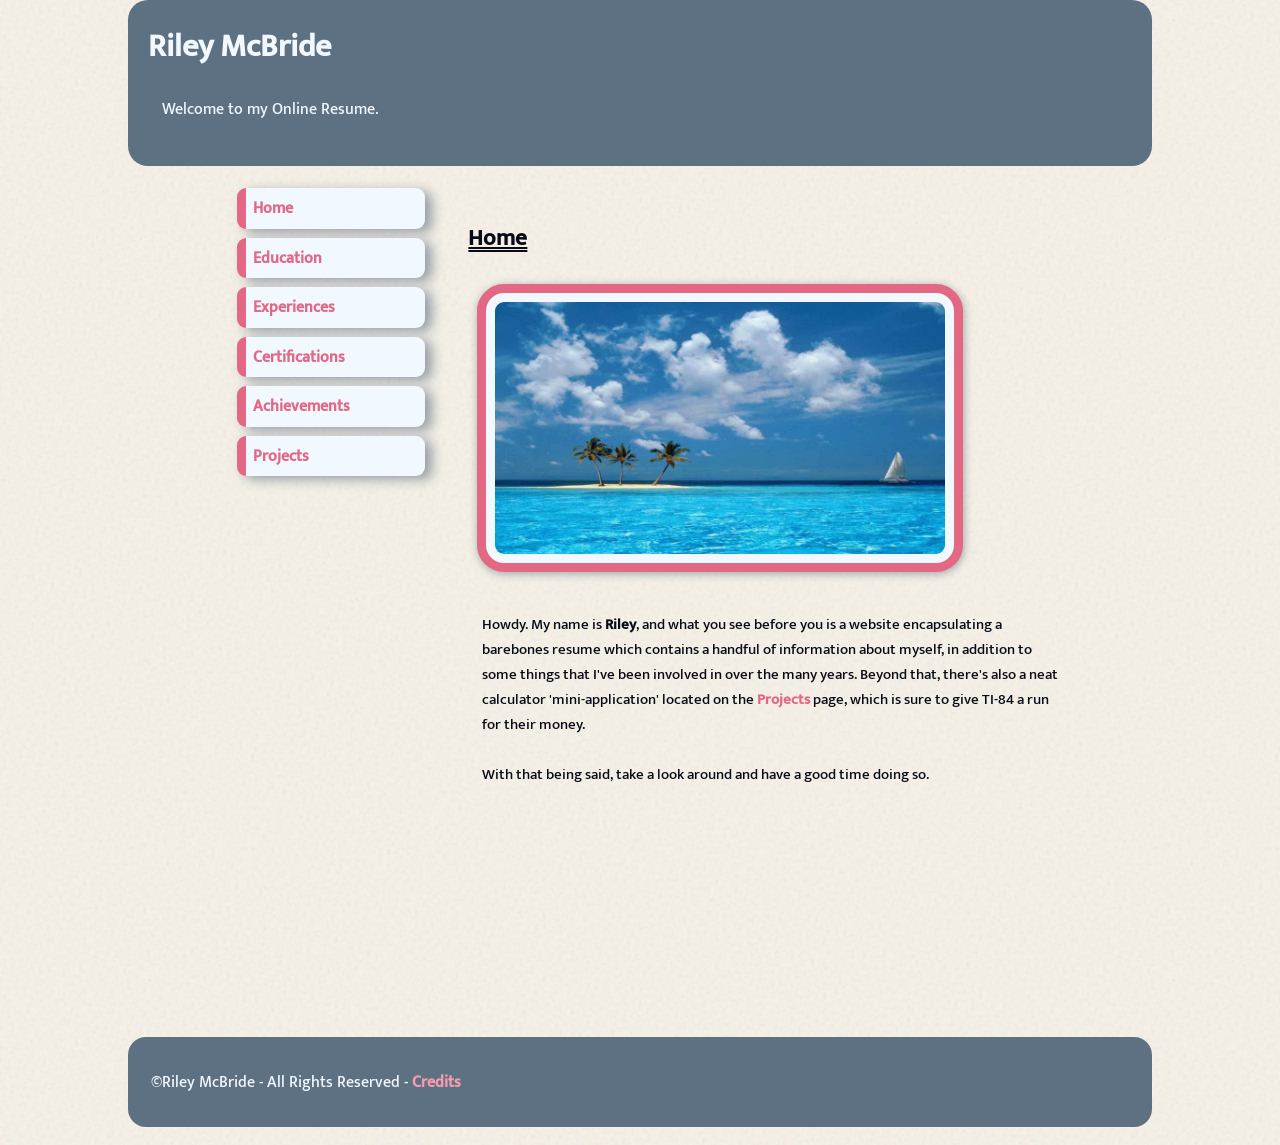
<file: index.html>
<!DOCTYPE html>
<html lang="en">
    <head>
        <meta charset="UTF-8">
        <link href="styles.css" rel="stylesheet">
        <title>Home | Riley's Resume</title>
    </head>
    <body>

        <div id="page-wrapper">
        
            <header>
                <h1>
                    Riley McBride
                </h1>
                <p>
                    Welcome to my Online Resume.
                </p>
            </header>

            <div id="container">
                <nav>
                    <ul>
                        <li><a href="index.html">Home</a></li>
                        <li><a href="education.html">Education</a></li>
                        <li><a href="experiences.html">Experiences</a></li>
                        <li><a href="certifications.html">Certifications</a></li>
                        <li><a href="achievements.html">Achievements</a></li>
                        <li><a href="projects.html">Projects</a></li>
                    </ul>
                </nav>
                <main>
                    <h2>
                        Home
                    </h2>
                    <img src=src/me.png alt="a copyright-free ocean view"/>
                    <p>
                        Howdy. My name is <strong>Riley</strong>, and what you see before you is a website 
                        encapsulating a barebones resume which contains a handful of information about myself, 
                        in addition to some things that I've been involved in over the many years. Beyond that, 
                        there's also a neat calculator 'mini-application' located on the <a href="projects.html">Projects</a> 
                        page, which is sure to give TI-84 a run for their money.<br><br>
                        With that being said, take a look around and have a good time doing so.
                    </p>
                </main>
            </div>

            <footer>
                <p>
                    &#169;Riley McBride - All Rights Reserved - <a href="">Credits</a>
                </p>
            </footer>
        
        </div>
    </body>
</html>
</file>
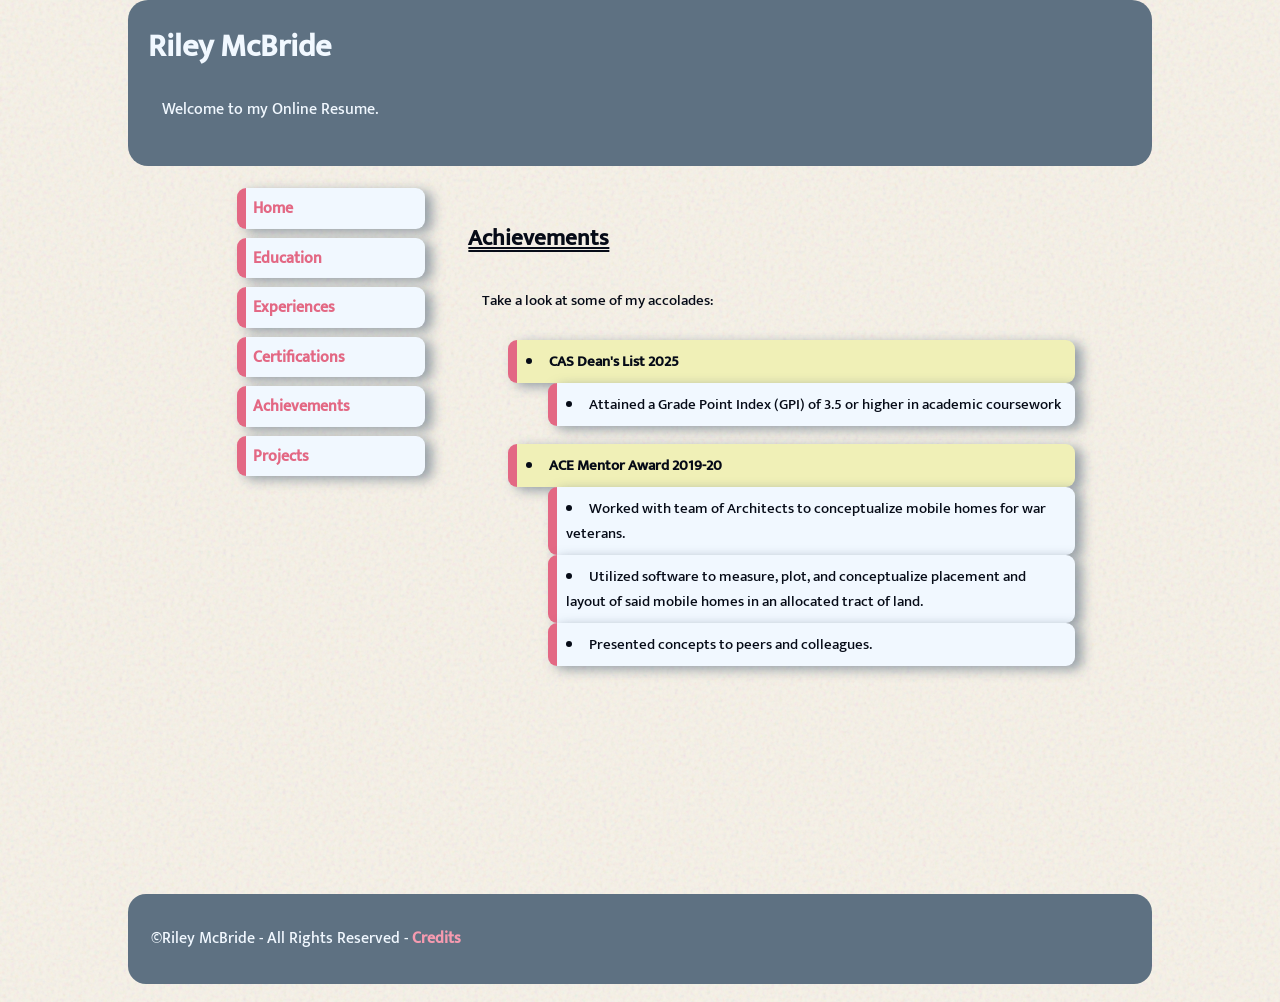
<file: achievements.html>
<!DOCTYPE html>
<html lang="en">
    <head>
        <meta charset="UTF-8">
        <link rel="stylesheet" href="styles.css">
        <title>Achievements | Riley's Resume</title>
    </head>
    <body>

        <div id="page-wrapper">

            <header>
                <h1>
                    Riley McBride
                </h1>
                <p>
                    Welcome to my Online Resume.
                </p>
            </header>

            <div id="container">

                <nav>
                    <ul>
                        <li><a href="index.html">Home</a></li>
                        <li><a href="education.html">Education</a></li>
                        <li><a href="experiences.html">Experiences</a></li>
                        <li><a href="certifications.html">Certifications</a></li>
                        <li><a href="achievements.html">Achievements</a></li>
                        <li><a href="projects.html">Projects</a></li>
                    </ul>
                </nav>
                <main>
                    <h2>
                        Achievements
                    </h2>
                    <p>Take a look at some of my accolades:</p>
                    <ul>
                        <li class="top-item">CAS Dean's List 2025</li>
                        <ul>
                            <li>Attained a Grade Point Index (GPI) of 3.5 or higher in academic coursework</li>
                        </ul>
                    </ul>
                    <ul>
                        <li class="top-item">ACE Mentor Award 2019-20</li>
                        <ul>
                            <li>Worked with team of Architects to conceptualize mobile homes for war veterans.</li>
                            <li>Utilized software to measure, plot, and conceptualize placement and layout of said mobile homes in an allocated tract of land.</li>
                            <li>Presented concepts to peers and colleagues.</li>
                        </ul>
                    </ul>
                </main>

            </div>

            <footer>
                <p>
                    &#169;Riley McBride - All Rights Reserved - <a href="">Credits</a>
                </p>
            </footer>

        </div>

    </body>
</html>
</file>
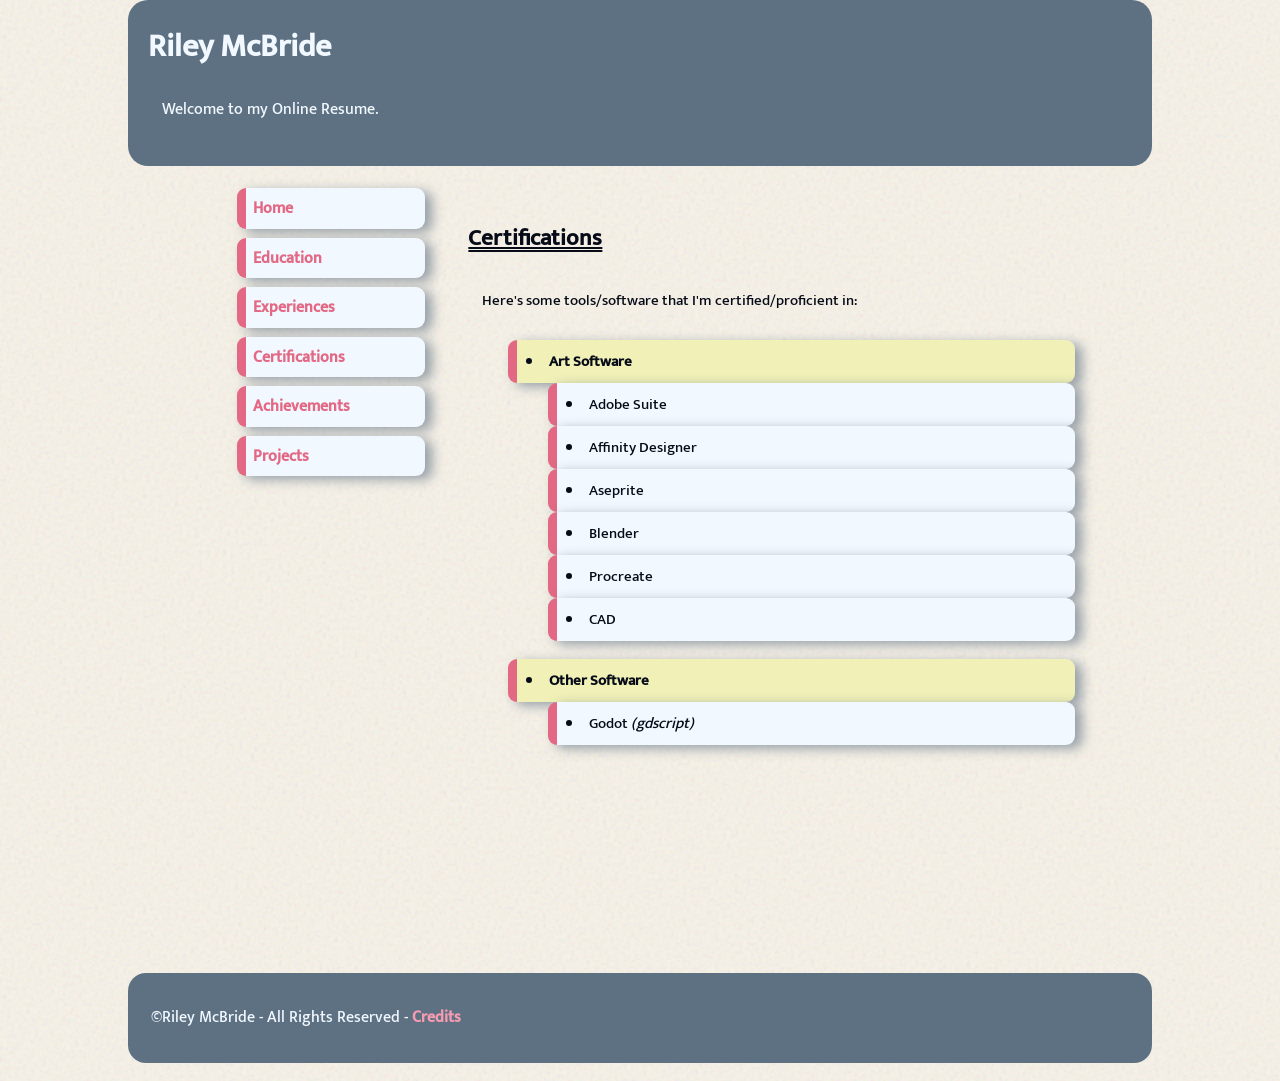
<file: certifications.html>
<!DOCTYPE html>
<html lang="en">
    <head>
        <meta charset="UTF-8">
        <link rel="stylesheet" href="styles.css">
        <title>Certifications | Riley's Resume</title>
    </head>
    <body>

        <div id="page-wrapper">

            <header>
                <h1>
                    Riley McBride
                </h1>
                <p>
                    Welcome to my Online Resume.
                </p>
            </header>

            <div id="container">

            <nav>
                <ul>
                    <li><a href="index.html">Home</a></li>
                    <li><a href="education.html">Education</a></li>
                    <li><a href="experiences.html">Experiences</a></li>
                    <li><a href="certifications.html">Certifications</a></li>
                    <li><a href="achievements.html">Achievements</a></li>
                    <li><a href="projects.html">Projects</a></li>
                </ul>
            </nav>

            <main>
                <h2>
                    Certifications
                </h2>
                <p>Here's some tools/software that I'm certified/proficient in:</p>
                <ul>
                    <li class="top-item">Art Software</li>
                    <ul>
                        <li>Adobe Suite</li>
                        <li>Affinity Designer</li>
                        <li>Aseprite</li>
                        <li>Blender</li>
                        <li>Procreate</li>
                        <li>CAD</li>
                    </ul>
                </ul>
                <ul>
                    <li class="top-item">Other Software</li>
                    <ul>
                        <li>Godot <i>(gdscript)</i></li>
                </ul>
            </main>

        </div>
            <footer>
                <p>
                    &#169;Riley McBride - All Rights Reserved - <a href="">Credits</a>
                </p>
            </footer>
        </div>
    </body>
</html>
</file>
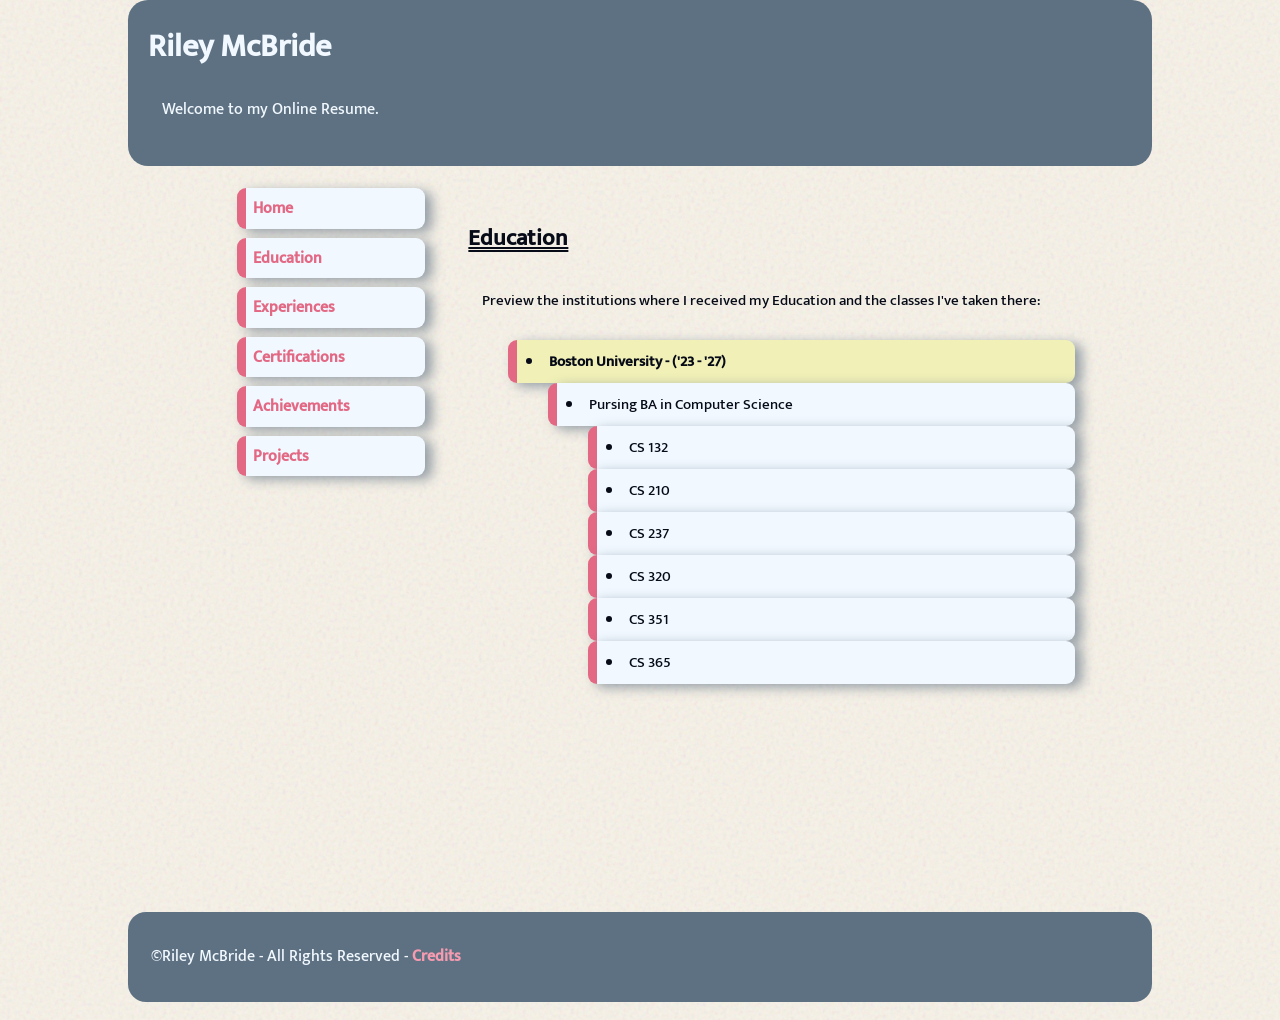
<file: education.html>
<!DOCTYPE html>
<html lang="en">
    <head>
        <meta charset="UTF-8">
        <link rel="stylesheet" href="styles.css">
        <title>Education | Riley's Resume</title>
    </head>
    <body>

        <div id="page-wrapper">

            <header>
                <h1>
                    Riley McBride
                </h1>
                <p>
                    Welcome to my Online Resume.
                </p>
            </header>

            <div id="container">

                <nav>
                    <ul>
                        <li><a href="index.html">Home</a></li>
                        <li><a href="education.html">Education</a></li>
                        <li><a href="experiences.html">Experiences</a></li>
                        <li><a href="certifications.html">Certifications</a></li>
                        <li><a href="achievements.html">Achievements</a></li>
                        <li><a href="projects.html">Projects</a></li>
                    </ul>
                </nav>
                <main>
                    <h2>
                        Education
                    </h2>
                    <p>Preview the institutions where I received my Education and the classes I've taken there:</p>
                    <ul>
                        <li class="top-item">Boston University - ('23 - '27)</li>
                        <ul>
                            <li>Pursing BA in Computer Science</li>
                            <ul>
                                <li>CS 132</li>
                                <li>CS 210</li>
                                <li>CS 237</li>
                                <li>CS 320</li>
                                <li>CS 351</li>
                                <li>CS 365</li>
                            </ul>
                        </ul>
                    </ul>
                </main>

            </div>

            <footer>
                <p>
                    &#169;Riley McBride - All Rights Reserved - <a href="">Credits</a>
                </p>
            </footer>

        </div>

    </body>
</html>
</file>
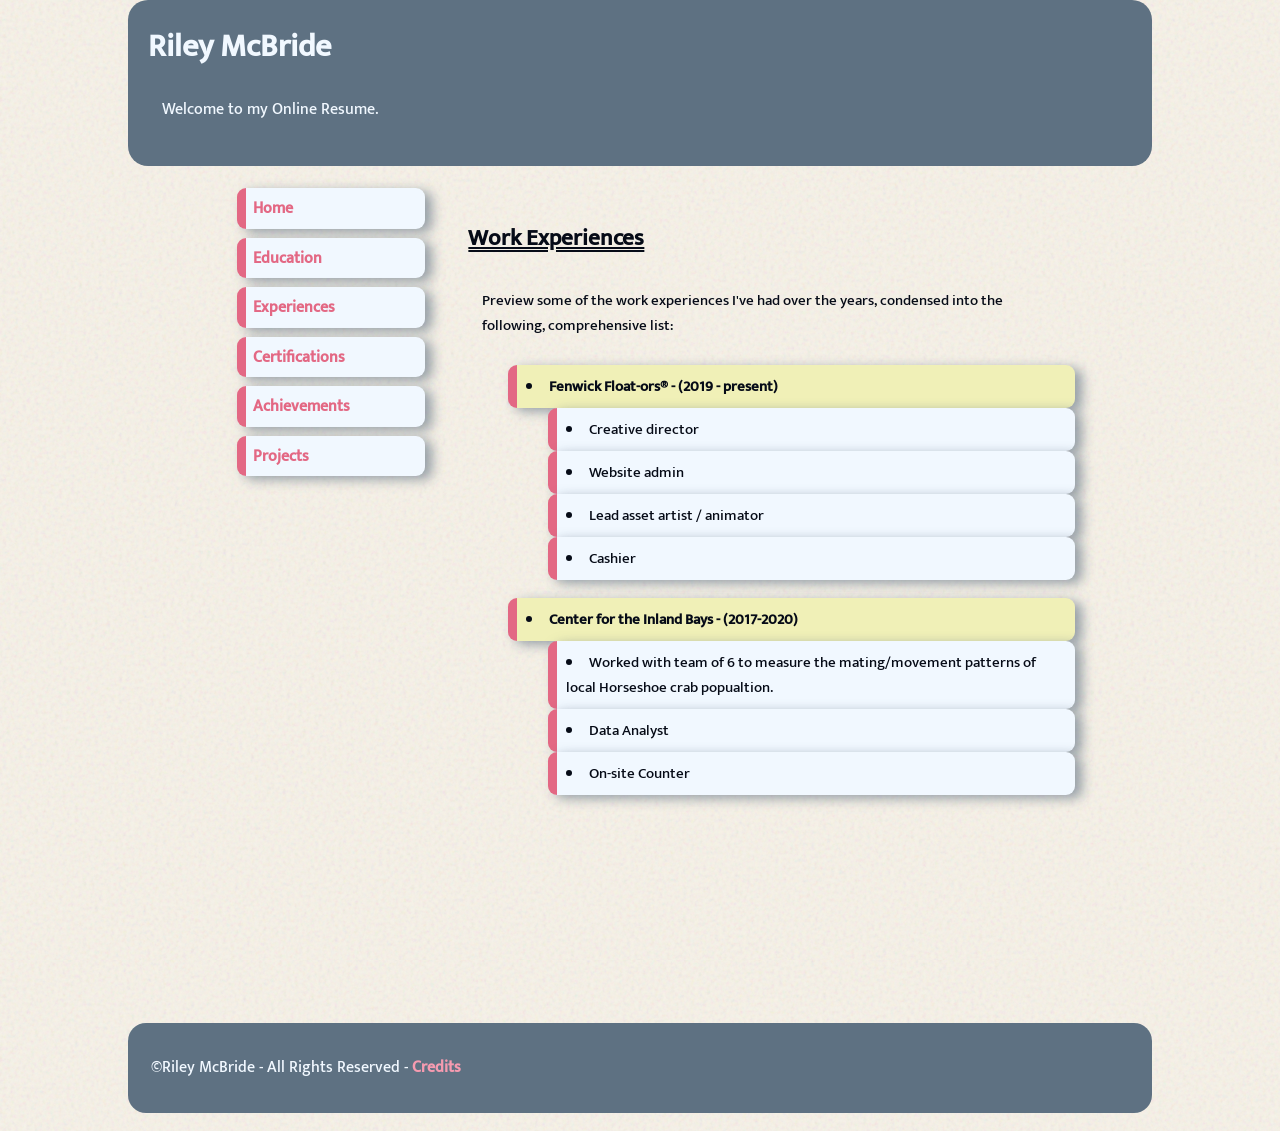
<file: experiences.html>
<!DOCTYPE html>
<html lang="en">
    <head>
        <meta charset="UTF-8">
        <link rel="stylesheet" href="styles.css">
        <title>Experiences | Riley's Resume</title>
    </head>
    <body>

        <div id="page-wrapper">

            <header>
                <h1>
                    Riley McBride
                </h1>
                <p>
                    Welcome to my Online Resume.
                </p>
            </header>

                <div id="container">

                    <nav>
                        <ul>
                            <li><a href="index.html">Home</a></li>
                            <li><a href="education.html">Education</a></li>
                            <li><a href="experiences.html">Experiences</a></li>
                            <li><a href="certifications.html">Certifications</a></li>
                            <li><a href="achievements.html">Achievements</a></li>
                            <li><a href="projects.html">Projects</a></li>
                        </ul>
                    </nav>

                    <main>
                        <h2>
                            Work Experiences
                        </h2>
                        <p>Preview some of the work experiences I've had over the years, condensed into the following, comprehensive list:</p>
                        <ul>
                            <li class="top-item">Fenwick Float-ors® - (2019 - present)</li>
                            <ul>
                                <li>Creative director</li>
                                <li>Website admin</li>
                                <li>Lead asset artist / animator</li>
                                <li>Cashier</li>
                            </ul>
                            <li class="top-item">Center for the Inland Bays - (2017-2020)</li>
                            <ul>
                                <li>Worked with team of 6 to measure the mating/movement patterns of local Horseshoe crab popualtion.</li>
                                <li>Data Analyst</li>
                                <li>On-site Counter</li>
                            </ul>
                        </ul>
                    </main>

                </div>

            <footer>
                <p>
                    &#169;Riley McBride - All Rights Reserved - <a href="">Credits</a>
                </p>
            </footer>

        </div>

    </body>
</html>
</file>
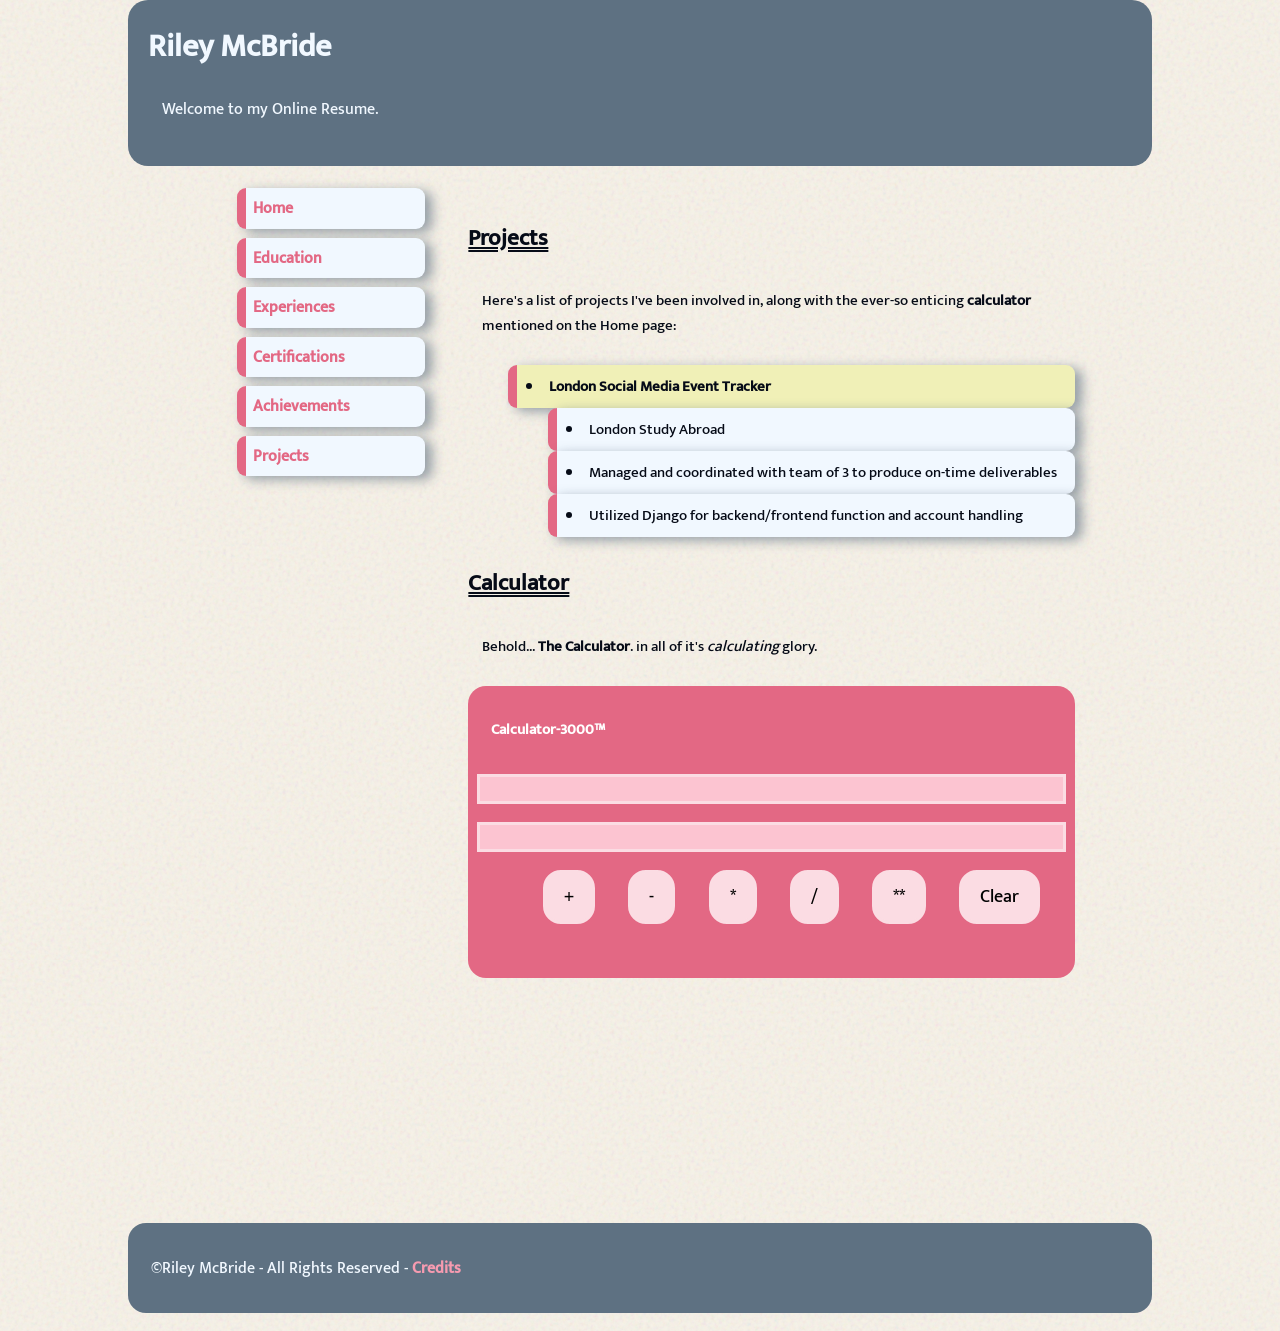
<file: projects.html>
<!DOCTYPE html>
<html lang="en">
    <head>
        <meta charset="UTF-8">
        <link rel="stylesheet" href="styles.css">
        <title>Projects | Riley's Resume</title>
    </head>
    <body>
        <div id="page-wrapper">
        <header>
            <h1>
                Riley McBride
            </h1>
            <p>
                Welcome to my Online Resume.
            </p>
        </header>
        <div id="container">
        <nav>
            <ul>
                <li><a href="index.html">Home</a></li>
                <li><a href="education.html">Education</a></li>
                <li><a href="experiences.html">Experiences</a></li>
                <li><a href="certifications.html">Certifications</a></li>
                <li><a href="achievements.html">Achievements</a></li>
                <li><a href="projects.html">Projects</a></li>
            </ul>
        </nav>

        <main>
            <h2>
                Projects
            </h2>
            <p>Here's a list of projects I've been involved in, along with the ever-so enticing <strong>calculator</strong> mentioned on the Home page:</p>
            <ul>
                <li class="top-item">London Social Media Event Tracker</li>
                <ul>
                    <li>London Study Abroad</li>
                    <li>Managed and coordinated with team of 3 to produce on-time deliverables</li>
                    <li>Utilized Django for backend/frontend function and account handling</li>
                </ul>
            </ul>
            <h2>
                Calculator
            </h2>
            <p>Behold... <strong>The Calculator</strong>. in all of it's <i>calculating</i> glory.</p>
            <div id="calculator">
                <p>Calculator-3000&trade;</p>
                <input type="text" id="num1">
                <input type="text" id="num2">
                <ul id="calculator-buttons">
                    <button onclick="Add()">+</button>
                    <button onclick="Subtract()">-</button>
                    <button onclick="Multiply()">*</button>
                    <button onclick="Divide()">/</button>
                    <button onclick="Power()">**</button>
                    <button onclick="Clear()">Clear</button>
                </ul>
                <p id="output"> </p>
            </div>
            <script src="calculator.js"></script>
        </main>
        </div>
        <footer>
            <p>
                &#169;Riley McBride - All Rights Reserved - <a href="">Credits</a>
            </p>
        </footer>
        </div>
    </body>
</html>
</file>
<file: styles.css>
@font-face{
    font-family: styleFont;
    src: url(src/Mukta-Medium.ttf);
}

*{
    font-family: styleFont;
    margin: 0 auto;
    box-sizing: border-box;
}

#page-wrapper{
    width: 80%;
    display: flex;
    flex-direction: column;
}
#container{
    width: 90%;
    display: flex;
    flex-direction: row;
}


body {
    width: 100%;
    color: #060b17;
    background-color:#f7f2e8;
    /* Noise background effect from W3Schools. */
    background-image: url("data:image/svg+xml,%3Csvg viewBox='0 0 400 300' xmlns='http://www.w3.org/2000/svg'%3E%3Cfilter id='noise'%3E%3CfeTurbulence type='fractalNoise' baseFrequency='.8' numOctaves='4' stitchTiles='stitch'/%3E%3C/filter%3E%3Crect width='100%25' height='100%25' filter='url(%23noise)' opacity='.15'/%3E%3C/svg%3E");
}


header {
    width: 100%;
    border-radius: 20px;
    padding: 2%;
    color: #f1f8ff;
    background-color: #5e7182;
    margin: 0;
}


nav {
    width: 30%;
    margin: 2vh;
    margin-inline: 2vh;
}
nav ul {
    list-style: none;
    display: flex;
    flex-direction: column
}
nav li {
    text-align: left;
    display: inline;
    font-size: calc(2px + 1.1vw);
    padding: 0.75vh;
    margin: 0.5vh 0vh;
}
li {
    list-style: inside;
    padding: 1vh;
    background-color: #f1f8ff;
    border-radius: 1vh;
    border-left: 1.1vh solid #e36884;
    box-shadow: 0.8vh 0.4vh 0.9vw 0 #5e71829f;
    text-align: left;
}
li.top-item{
    background-color: rgb(240, 240, 183);
    font-weight: bold;
    margin-top: 2vh;
}

main {
    width: 80%;
    margin: 2vw;
    font-size: calc(2px + 1.05vw);
    text-align: left;
    padding-bottom: 20%;
}


#calculator{
    justify-content: center;
    background-color: #e36884;
    border-radius: 2vh;
    padding: 1vh;
    margin: 2vh 0vh 2vh 0vh;
}
#calculator p{
    color: white;
    font-weight: bold;
}
#calculator-buttons {
    list-style: none;
    display: flex;
    flex-direction: row;
    margin: 1vh;
}
#output{
    font-weight: bold;
    text-align: center;
}
button{
    background-color: #fbdce3;
    border: #fbdce3 solid;
    border-radius: 2vh;
    padding: 1vh 2vh 1vh 2vh;
    font-size: calc(4px + 1.1vw);
}
input{
    background-color: #fcc4d1;
    border: #fbdce3 solid;
    justify-content: center;
    margin: 1vh 0vh 1vh 0vh;
    width: 100%;
    color: #e36884;
}


footer {
    color: #f1f8ff;
    background-color: #5e7182;
    border-radius: 2vh;
    margin: 2vh 0;
    padding: 1vh;
}
footer a{
    color: #f69bb0; 
}


a {
    font-weight: bold;
    text-decoration: none;
    color: #e36884;
}
h2{
    padding: 3vh 0vh 1vh 0vh;
    text-decoration: underline double;
}
h4{
    background-color: #cddfee94;
}
p {
    padding: 1vh 0vh 1vh;
    margin: 1.5vh;
}
img{
    max-width: 80%;
    border: 1vh solid #e36884;
    background-color: #f1f8ff;
    border-radius: 3vh;
    box-shadow: 0.1vh 0.2vh 1vh 0 #5e718294;
    padding: 1vh;
    margin: 2vh 1vh 1vh 1vh;
}



/* Mobile / Small settings */
@media screen and (max-width: 900px) {
    #container{
        flex-direction: column;
    }
    nav{
        padding: 2%;
        width: 80%;
        height: fit-content;
    }
    nav ul {
        flex-direction: row;
        justify-content: center;
    }
    nav li{
        margin: 1%;
        text-align: center;
        font-size: calc(6px + 1.1vw);
    }
    header{
        font-size: calc(3px + 1.1vw);
        text-align: center;
    }
    main{
        font-size: calc(6px + 1.1vw);
        text-align: center;
        width: 100%;
        padding-bottom: 15%;
    }
    #calculator{
        text-align: center;
    }
}
</file>
